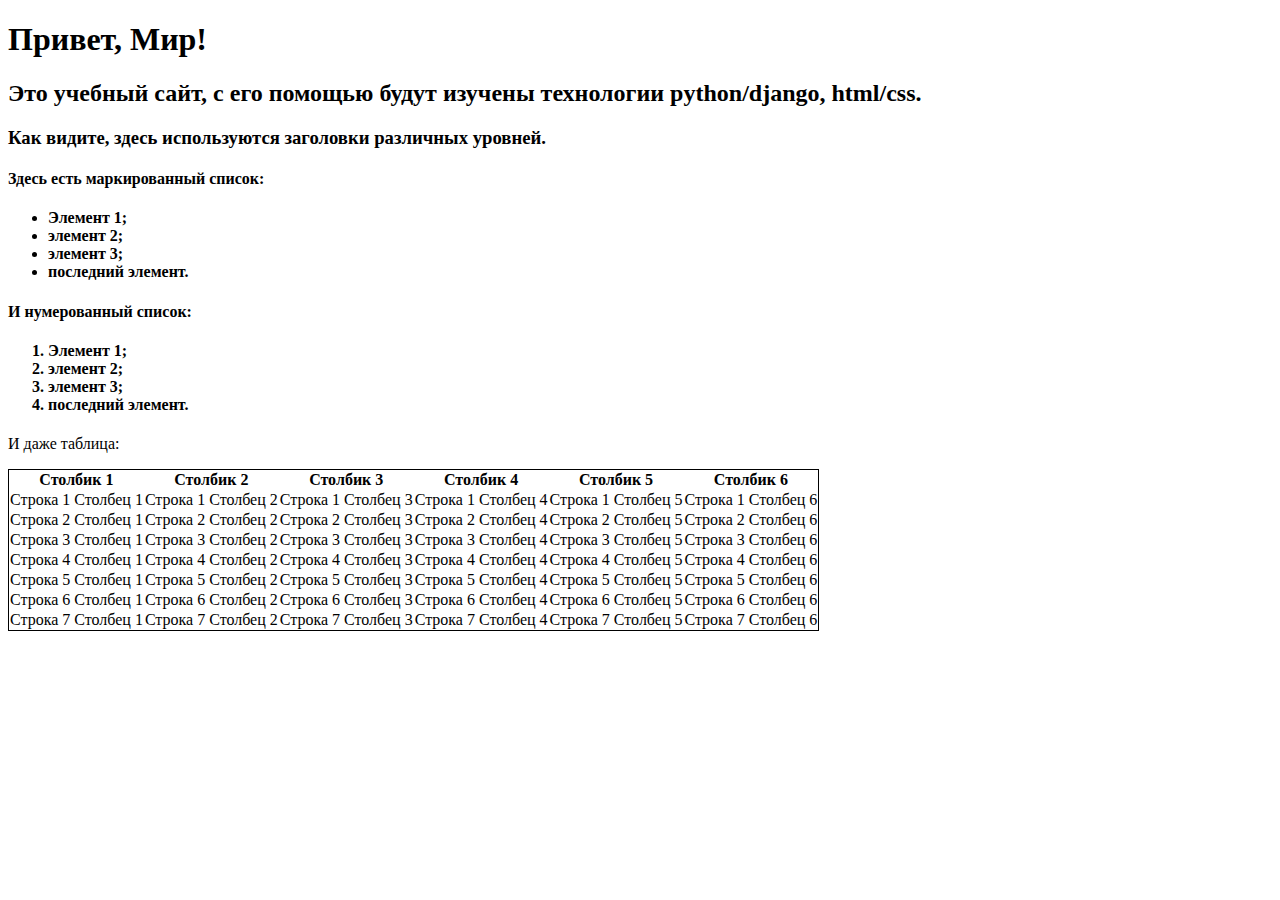
<file: Lab2/mywebpage/flatpages/templates/index.html>
<!DOCTYPE html>
<html>
    <head>
        <title>Привет, Мир!</title>
    </head>
    <body>
        <h1>Привет, Мир!</h1>
        <h2>Это учебный сайт, с его помощью будут изучены технологии 
            python/django, html/css.</h2>
        <h3>Как видите, здесь используются заголовки различных 
            уровней.</h3>
        <h4>Здесь есть маркированный список:</h4>
        <h4>
		<ul>
            <li>Элемент 1;</li>
            <li>элемент 2;</li>
            <li>элемент 3;</li>
            <li>последний элемент.</li>
        </ul>
		</h4>
        <h4>И нумерованный список:</h4>
        <h4>
		<ol>
            <li>Элемент 1;</li>
            <li>элемент 2;</li>
            <li>элемент 3;</li>
            <li>последний элемент.</li>
        </ol>
		</h4>
        <p>И даже таблица:</p>
        <table style="border: 1px solid black; border-collapse: collapse;">
            <thead>
                <tr>
                    <th>Столбик 1</th>
                    <th>Столбик 2</th>
                    <th>Столбик 3</th>
                    <th>Столбик 4</th>
					<th>Столбик 5</th>
                    <th>Столбик 6</th>
                </tr>
            </thead>
            <tr>
                <td>Строка 1 Столбец 1</td>
                <td>Строка 1 Столбец 2</td>
                <td>Строка 1 Столбец 3</td>
                <td>Строка 1 Столбец 4</td>
				<td>Строка 1 Столбец 5</td>
                <td>Строка 1 Столбец 6</td>
            </tr>
            <tr>
                <td>Строка 2 Столбец 1</td>
                <td>Строка 2 Столбец 2</td>
                <td>Строка 2 Столбец 3</td>
                <td>Строка 2 Столбец 4</td>
				<td>Строка 2 Столбец 5</td>
                <td>Строка 2 Столбец 6</td>
            </tr>
            <tr>
                <td>Строка 3 Столбец 1</td>
                <td>Строка 3 Столбец 2</td>
                <td>Строка 3 Столбец 3</td>
                <td>Строка 3 Столбец 4</td>
				<td>Строка 3 Столбец 5</td>
                <td>Строка 3 Столбец 6</td>
            </tr>
			<tr>
                <td>Строка 4 Столбец 1</td>
                <td>Строка 4 Столбец 2</td>
                <td>Строка 4 Столбец 3</td>
                <td>Строка 4 Столбец 4</td>
				<td>Строка 4 Столбец 5</td>
                <td>Строка 4 Столбец 6</td>
            </tr>
            <tr>
                <td>Строка 5 Столбец 1</td>
                <td>Строка 5 Столбец 2</td>
                <td>Строка 5 Столбец 3</td>
                <td>Строка 5 Столбец 4</td>
				<td>Строка 5 Столбец 5</td>
                <td>Строка 5 Столбец 6</td>
            </tr>
			<tr>
                <td>Строка 6 Столбец 1</td>
                <td>Строка 6 Столбец 2</td>
                <td>Строка 6 Столбец 3</td>
                <td>Строка 6 Столбец 4</td>
                <td>Строка 6 Столбец 5</td>
                <td>Строка 6 Столбец 6</td>
            </tr>
            <tr>
                <td>Строка 7 Столбец 1</td>
                <td>Строка 7 Столбец 2</td>
                <td>Строка 7 Столбец 3</td>
                <td>Строка 7 Столбец 4</td>
                <td>Строка 7 Столбец 5</td>
                <td>Строка 7 Столбец 6</td>
            </tr>
        </table>
    </body>
</html>
</file>
